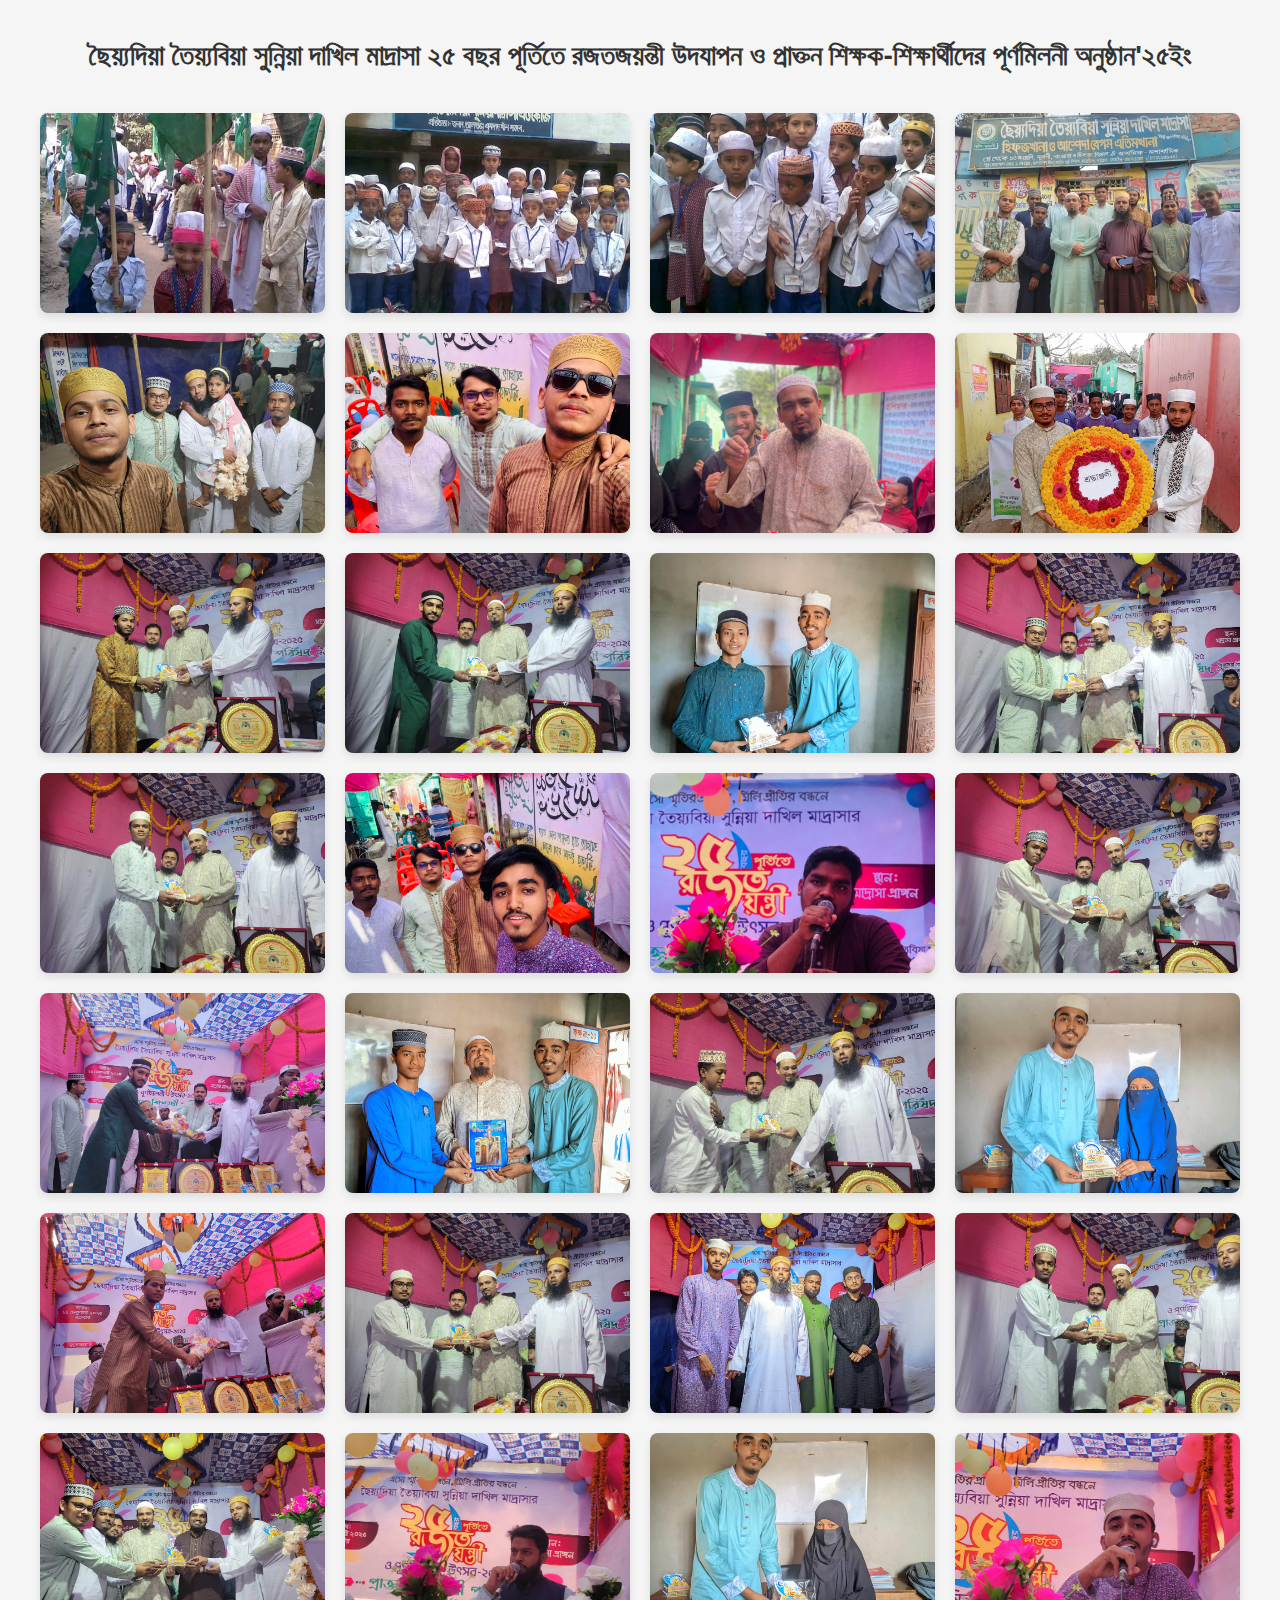
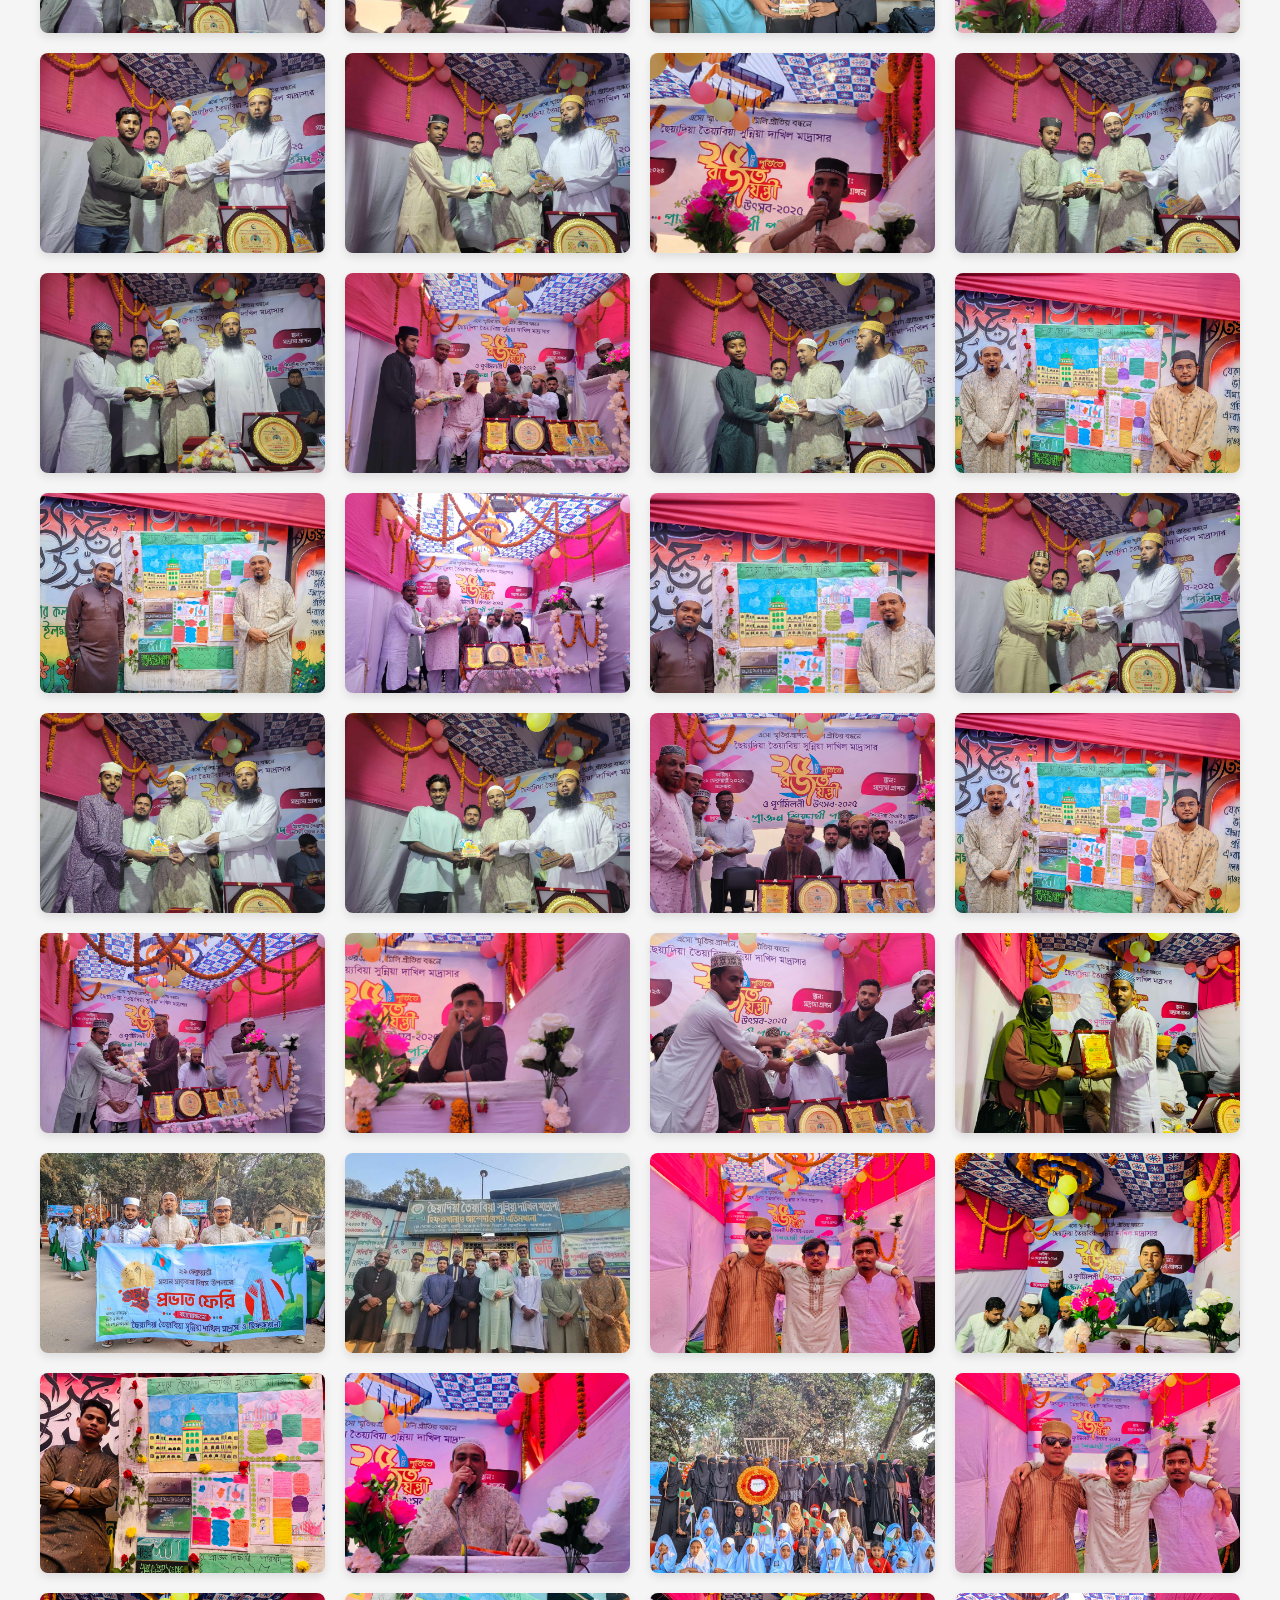
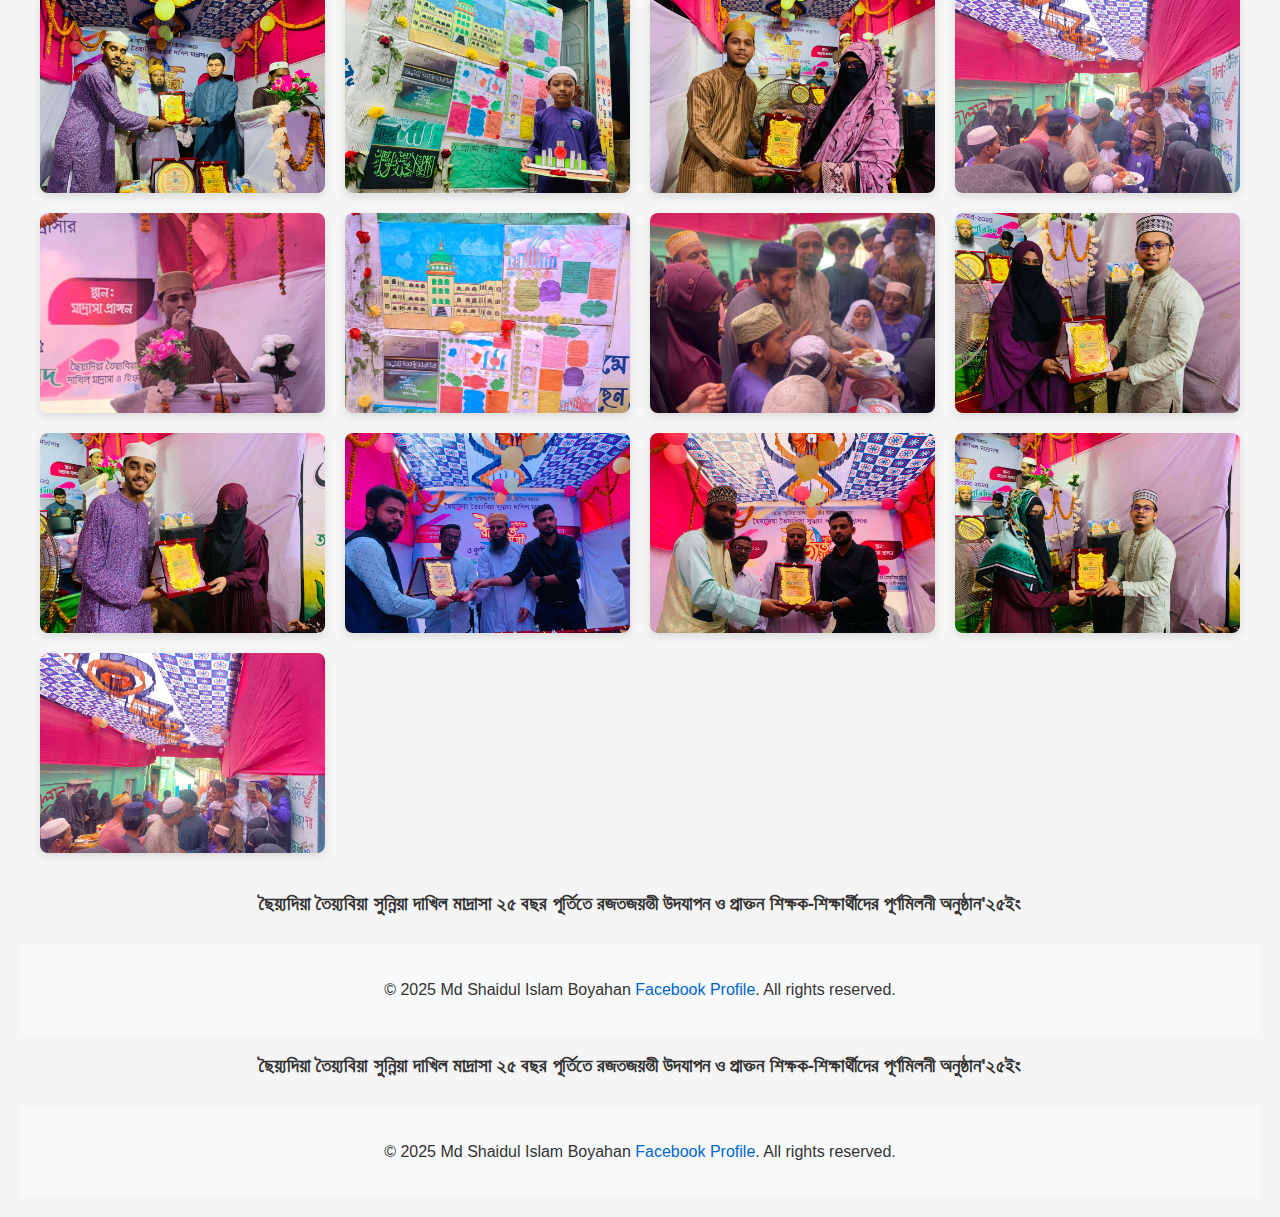
<file: index (3).html>
<!DOCTYPE html>
<html lang="en">
<head>
    <meta charset="UTF-8">
    <meta name="viewport" content="width=device-width, initial-scale=1.0">
    <title>Photo Gallery</title>
    <style>
        :root {
          --primary-color: #2c3e50;
          --secondary-color: #3498db;
          --text-color: #333;
          --background-color: #f5f5f5;
          --hover-color: #e74c3c;
        }

        body {
          margin: 0;
          padding: 20px;
          background-color: var(--background-color);
          color: var(--text-color);
          font-family: Arial, sans-serif;
          transition: background-color 0.3s ease;
        }

        .gallery {
          display: grid;
          grid-template-columns: repeat(auto-fill, minmax(250px, 1fr));
          gap: 20px;
          padding: 20px;
          animation: fadeIn 0.8s ease-in;
        }

        .gallery-item {
          position: relative;
          overflow: hidden;
          border-radius: 8px;
          box-shadow: 0 4px 8px rgba(0,0,0,0.1);
          transition: transform 0.3s ease;
          background: white;
        }

        .gallery-item:hover {
          transform: translateY(-5px);
        }

        .gallery-item img {
          width: 100%;
          height: 200px;
          object-fit: cover;
          display: block;
          transition: transform 0.3s ease, box-shadow 0.3s ease;
        }

        .gallery-item img:hover {
          transform: scale(1.05);
          box-shadow: 0 8px 16px rgba(0,0,0,0.2);
        }

        .gallery-item .download-btn {
          position: absolute;
          bottom: 10px;
          right: 10px;
          background: rgba(0,0,0,0.7);
          color: white;
          padding: 8px 15px;
          border-radius: 20px;
          text-decoration: none;
          font-size: 14px;
          opacity: 0;
          transition: opacity 0.3s ease, background-color 0.3s ease;
        }

        .gallery-item:hover .download-btn {
          opacity: 1;
        }

        .gallery-item .download-btn:hover {
          background: var(--hover-color);
        }

        .lightbox {
          display: none;
          position: fixed;
          top: 0;
          left: 0;
          width: 100%;
          height: 100%;
          background: rgba(0,0,0,0.9);
          z-index: 1000;
          animation: fadeIn 0.3s ease-in;
        }

        .lightbox.active {
          display: flex;
          justify-content: center;
          align-items: center;
        }

        .lightbox img {
          max-width: 90%;
          max-height: 90vh;
          margin: auto;
          animation: zoomIn 0.4s ease-out;
        }

        .close-btn {
          position: absolute;
          top: 20px;
          right: 20px;
          color: white;
          font-size: 30px;
          cursor: pointer;
          transition: color 0.3s ease;
        }

        .close-btn:hover {
          color: var(--hover-color);
        }

        .nav-btn {
          position: absolute;
          top: 50%;
          transform: translateY(-50%);
          color: white;
          font-size: 30px;
          cursor: pointer;
          padding: 20px;
          background: rgba(0,0,0,0.8);
          border: none;
          transition: background-color 0.3s ease, transform 0.3s ease;
        }

        .nav-btn:hover {
          background: rgba(0,0,0,0.9);
          transform: translateY(-50%) scale(1.1);
        }

        .prev-btn { left: 20px; }
        .next-btn { right: 20px; }

        @keyframes fadeIn {
          from { opacity: 0; }
          to { opacity: 1; }
        }

        @keyframes zoomIn {
          from { transform: scale(0.9); opacity: 0; }
          to { transform: scale(1); opacity: 1; }
        }
    </style>
</head>
<body>
    <h1 style="text-align: center; font-family: 'Bangla', Arial, sans-serif; margin: 20px 0; color: #333; font-size: 28px;"><a href="https://www.facebook.com/jafor8" style="text-decoration: none; color: inherit;">ছৈয়্যদিয়া তৈয়্যবিয়া সুন্নিয়া দাখিল মাদ্রাসা</a> ২৫ বছর পূর্তিতে রজতজয়ন্তী উদযাপন ও প্রাক্তন শিক্ষক-শিক্ষার্থীদের পূর্ণমিলনী অনুষ্ঠান'২৫ইং</h1>
    <div class="gallery">
        <div class="gallery-item">
            <img src="474449915_1345786843443565_2828453975043750865_n.jpg" alt="Photo">
            <a href="474449915_1345786843443565_2828453975043750865_n.jpg" class="download-btn" download>Download</a>
        </div>
        <div class="gallery-item">
            <img src="474732875_9578024645541839_7415980288838591978_n.jpg" alt="Photo">
            <a href="474732875_9578024645541839_7415980288838591978_n.jpg" class="download-btn" download>Download</a>
        </div>
        <div class="gallery-item">
            <img src="475143306_591282410336910_5817902730303915150_n.jpg" alt="Photo">
            <a href="475143306_591282410336910_5817902730303915150_n.jpg" class="download-btn" download>Download</a>
        </div>
        <div class="gallery-item">
            <img src="480127063_1678289466374124_5106372798166724095_n.jpg" alt="Photo">
            <a href="480127063_1678289466374124_5106372798166724095_n.jpg" class="download-btn" download>Download</a>
        </div>
        <div class="gallery-item">
            <img src="480137238_1176252767449692_5556221338404339496_n.jpg" alt="Photo">
            <a href="480137238_1176252767449692_5556221338404339496_n.jpg" class="download-btn" download>Download</a>
        </div>
        <div class="gallery-item">
            <img src="473723030_648574824341657_6273989064047059593_n.jpg" alt="Photo">
            <a href="473723030_648574824341657_6273989064047059593_n.jpg" class="download-btn" download>Download</a>
        </div>
        <div class="gallery-item">
            <img src="474905601_1937302743468516_6183971254265826872_n.jpg" alt="Photo">
            <a href="474905601_1937302743468516_6183971254265826872_n.jpg" class="download-btn" download>Download</a>
        </div>
        <div class="gallery-item">
            <img src="476372080_1845429529614391_8635109833329448785_n.jpg" alt="Photo">
            <a href="476372080_1845429529614391_8635109833329448785_n.jpg" class="download-btn" download>Download</a>
        </div>
        <div class="gallery-item">
            <img src="476481460_648211620899164_8258078556743097753_n.jpg" alt="Photo">
            <a href="476481460_648211620899164_8258078556743097753_n.jpg" class="download-btn" download>Download</a>
        </div>
        <div class="gallery-item">
            <img src="476481481_1258901545210562_229588761206337074_n.jpg" alt="Photo">
            <a href="476481481_1258901545210562_229588761206337074_n.jpg" class="download-btn" download>Download</a>
        </div>
        <div class="gallery-item">
            <img src="476482218_617765027535463_7160371900280146636_n.jpg" alt="Photo">
            <a href="476482218_617765027535463_7160371900280146636_n.jpg" class="download-btn" download>Download</a>
        </div>
        <div class="gallery-item">
            <img src="476482412_645229817989568_4590259640685371352_n.jpg" alt="Photo">
            <a href="476482412_645229817989568_4590259640685371352_n.jpg" class="download-btn" download>Download</a>
        </div>
        <div class="gallery-item">
            <img src="476482590_942064428105481_899803180491581841_n.jpg" alt="Photo">
            <a href="476482590_942064428105481_899803180491581841_n.jpg" class="download-btn" download>Download</a>
        </div>
        <div class="gallery-item">
            <img src="476482605_1419688842343990_1413347750050870871_n.jpg" alt="Photo">
            <a href="476482605_1419688842343990_1413347750050870871_n.jpg" class="download-btn" download>Download</a>
        </div>
        <div class="gallery-item">
            <img src="476482613_1684102542174980_745504169082351462_n.jpg" alt="Photo">
            <a href="476482613_1684102542174980_745504169082351462_n.jpg" class="download-btn" download>Download</a>
        </div>
        <div class="gallery-item">
            <img src="476482648_1202939648022955_7174706533367526792_n.jpg" alt="Photo">
            <a href="476482648_1202939648022955_7174706533367526792_n.jpg" class="download-btn" download>Download</a>
        </div>
        <div class="gallery-item">
            <img src="476483050_1202009321649813_9178848073955384459_n.jpg" alt="Photo">
            <a href="476483050_1202009321649813_9178848073955384459_n.jpg" class="download-btn" download>Download</a>
        </div>
        <div class="gallery-item">
            <img src="476485132_622240540747514_6589922931405297886_n.jpg" alt="Photo">
            <a href="476485132_622240540747514_6589922931405297886_n.jpg" class="download-btn" download>Download</a>
        </div>
        <div class="gallery-item">
            <img src="476485383_526896243759245_3468059509827105860_n.jpg" alt="Photo">
            <a href="476485383_526896243759245_3468059509827105860_n.jpg" class="download-btn" download>Download</a>
        </div>
        <div class="gallery-item">
            <img src="476485814_2035660826902316_9000564323367713329_n.jpg" alt="Photo">
            <a href="476485814_2035660826902316_9000564323367713329_n.jpg" class="download-btn" download>Download</a>
        </div>
        <div class="gallery-item">
            <img src="476485977_1142491804014770_6048333226312297219_n.jpg" alt="Photo">
            <a href="476485977_1142491804014770_6048333226312297219_n.jpg" class="download-btn" download>Download</a>
        </div>
        <div class="gallery-item">
            <img src="476485977_1167668975067282_4008681803295425860_n.jpg" alt="Photo">
            <a href="476485977_1167668975067282_4008681803295425860_n.jpg" class="download-btn" download>Download</a>
        </div>
        <div class="gallery-item">
            <img src="476486275_656856953356758_44069329444972607_n.jpg" alt="Photo">
            <a href="476486275_656856953356758_44069329444972607_n.jpg" class="download-btn" download>Download</a>
        </div>
        <div class="gallery-item">
            <img src="476486335_1322901618747782_8223428234162514481_n.jpg" alt="Photo">
            <a href="476486335_1322901618747782_8223428234162514481_n.jpg" class="download-btn" download>Download</a>
        </div>
        <div class="gallery-item">
            <img src="476486391_1575694673149440_5274675259228901381_n.jpg" alt="Photo">
            <a href="476486391_1575694673149440_5274675259228901381_n.jpg" class="download-btn" download>Download</a>
        </div>
        <div class="gallery-item">
            <img src="476486702_1139275290983546_4685187389130469866_n.jpg" alt="Photo">
            <a href="476486702_1139275290983546_4685187389130469866_n.jpg" class="download-btn" download>Download</a>
        </div>
        <div class="gallery-item">
            <img src="476486702_1270363957366894_7764073605162219423_n.jpg" alt="Photo">
            <a href="476486702_1270363957366894_7764073605162219423_n.jpg" class="download-btn" download>Download</a>
        </div>
        <div class="gallery-item">
            <img src="476488926_2888957011286473_5547240536235601263_n.jpg" alt="Photo">
            <a href="476488926_2888957011286473_5547240536235601263_n.jpg" class="download-btn" download>Download</a>
        </div>
        <div class="gallery-item">
            <img src="476488926_28997981709793048_7706952233930445770_n.jpg" alt="Photo">
            <a href="476488926_28997981709793048_7706952233930445770_n.jpg" class="download-btn" download>Download</a>
        </div>
        <div class="gallery-item">
            <img src="476489552_967150278406970_1580825329114277648_n.jpg" alt="Photo">
            <a href="476489552_967150278406970_1580825329114277648_n.jpg" class="download-btn" download>Download</a>
        </div>
        <div class="gallery-item">
            <img src="476492437_1133932088037426_7157975817534131521_n.jpg" alt="Photo">
            <a href="476492437_1133932088037426_7157975817534131521_n.jpg" class="download-btn" download>Download</a>
        </div>
        <div class="gallery-item">
            <img src="476492483_550919488007231_7069139810809933328_n.jpg" alt="Photo">
            <a href="476492483_550919488007231_7069139810809933328_n.jpg" class="download-btn" download>Download</a>
        </div>
        <div class="gallery-item">
            <img src="476492607_1683976685490726_5535632765419451059_n.jpg" alt="Photo">
            <a href="476492607_1683976685490726_5535632765419451059_n.jpg" class="download-btn" download>Download</a>
        </div>
        <div class="gallery-item">
            <img src="476492793_975090934585422_3781826314307851897_n.jpg" alt="Photo">
            <a href="476492793_975090934585422_3781826314307851897_n.jpg" class="download-btn" download>Download</a>
        </div>
        <div class="gallery-item">
            <img src="476495479_1008823184425216_7377950257228811462_n.jpg" alt="Photo">
            <a href="476495479_1008823184425216_7377950257228811462_n.jpg" class="download-btn" download>Download</a>
        </div>
        <div class="gallery-item">
            <img src="476495710_1644848846166122_3452252600730736476_n.jpg" alt="Photo">
            <a href="476495710_1644848846166122_3452252600730736476_n.jpg" class="download-btn" download>Download</a>
        </div>
        <div class="gallery-item">
            <img src="476496106_1128777008944380_7038478165592746619_n.jpg" alt="Photo">
            <a href="476496106_1128777008944380_7038478165592746619_n.jpg" class="download-btn" download>Download</a>
        </div>
        <div class="gallery-item">
            <img src="476496691_1878935276242328_4656369064314666212_n.jpg" alt="Photo">
            <a href="476496691_1878935276242328_4656369064314666212_n.jpg" class="download-btn" download>Download</a>
        </div>
        <div class="gallery-item">
            <img src="476497188_1351530119621794_927118486162466672_n.jpg" alt="Photo">
            <a href="476497188_1351530119621794_927118486162466672_n.jpg" class="download-btn" download>Download</a>
        </div>
        <div class="gallery-item">
            <img src="476497363_508264398634823_1219574153529910015_n.jpg" alt="Photo">
            <a href="476497363_508264398634823_1219574153529910015_n.jpg" class="download-btn" download>Download</a>
        </div>
        <div class="gallery-item">
            <img src="476497441_1875819739829608_5466163287234166171_n.jpg" alt="Photo">
            <a href="476497441_1875819739829608_5466163287234166171_n.jpg" class="download-btn" download>Download</a>
        </div>
        <div class="gallery-item">
            <img src="476498500_1457687828948410_5876265787535160289_n.jpg" alt="Photo">
            <a href="476498500_1457687828948410_5876265787535160289_n.jpg" class="download-btn" download>Download</a>
        </div>
        <div class="gallery-item">
            <img src="476500509_985122789755228_383784841489151689_n.jpg" alt="Photo">
            <a href="476500509_985122789755228_383784841489151689_n.jpg" class="download-btn" download>Download</a>
        </div>
        <div class="gallery-item">
            <img src="476501129_2363222837374870_1810301124512535877_n.jpg" alt="Photo">
            <a href="476501129_2363222837374870_1810301124512535877_n.jpg" class="download-btn" download>Download</a>
        </div>
        <div class="gallery-item">
            <img src="476502908_1359265075094736_6773231225746471883_n.jpg" alt="Photo">
            <a href="476502908_1359265075094736_6773231225746471883_n.jpg" class="download-btn" download>Download</a>
        </div>
        <div class="gallery-item">
            <img src="476503285_557374630691484_6924417090916112063_n.jpg" alt="Photo">
            <a href="476503285_557374630691484_6924417090916112063_n.jpg" class="download-btn" download>Download</a>
        </div>
        <div class="gallery-item">
            <img src="476503520_584243311280579_9051374132871285870_n.jpg" alt="Photo">
            <a href="476503520_584243311280579_9051374132871285870_n.jpg" class="download-btn" download>Download</a>
        </div>
        <div class="gallery-item">
            <img src="477049562_1578321746212951_1702313652450165579_n.jpg" alt="Photo">
            <a href="477049562_1578321746212951_1702313652450165579_n.jpg" class="download-btn" download>Download</a>
        </div>
        <div class="gallery-item">
            <img src="477669180_1038374955009349_2573384152185667006_n.jpg" alt="Photo">
            <a href="477669180_1038374955009349_2573384152185667006_n.jpg" class="download-btn" download>Download</a>
        </div>
        <div class="gallery-item">
            <img src="478120417_1813388652826007_2756426639823541037_n.jpg" alt="Photo">
            <a href="478120417_1813388652826007_2756426639823541037_n.jpg" class="download-btn" download>Download</a>
        </div>
        <div class="gallery-item">
            <img src="478268008_1012690327558875_6834712116003273358_n.jpg" alt="Photo">
            <a href="478268008_1012690327558875_6834712116003273358_n.jpg" class="download-btn" download>Download</a>
        </div>
        <div class="gallery-item">
            <img src="478327973_1367089454465867_3852692047076255200_n.jpg" alt="Photo">
            <a href="478327973_1367089454465867_3852692047076255200_n.jpg" class="download-btn" download>Download</a>
        </div>
        <div class="gallery-item">
            <img src="478398734_1351035982819269_2436636561325111072_n.jpg" alt="Photo">
            <a href="478398734_1351035982819269_2436636561325111072_n.jpg" class="download-btn" download>Download</a>
        </div>
        <div class="gallery-item">
            <img src="478452138_1273635923734522_4055256779257964986_n.jpg" alt="Photo">
            <a href="478452138_1273635923734522_4055256779257964986_n.jpg" class="download-btn" download>Download</a>
        </div>
        <div class="gallery-item">
            <img src="479442251_471742542539896_2294680045159169450_n.jpg" alt="Photo">
            <a href="479442251_471742542539896_2294680045159169450_n.jpg" class="download-btn" download>Download</a>
        </div>
        <div class="gallery-item">
            <img src="479668499_575664388824651_8984141316417623556_n.jpg" alt="Photo">
            <a href="479668499_575664388824651_8984141316417623556_n.jpg" class="download-btn" download>Download</a>
        </div>
        <div class="gallery-item">
            <img src="479708874_1410355713276439_3892760911517062747_n.jpg" alt="Photo">
            <a href="479708874_1410355713276439_3892760911517062747_n.jpg" class="download-btn" download>Download</a>
        </div>
        <div class="gallery-item">
            <img src="479714253_1407965170518416_5930220442415497938_n.jpg" alt="Photo">
            <a href="479714253_1407965170518416_5930220442415497938_n.jpg" class="download-btn" download>Download</a>
        </div>
        <div class="gallery-item">
            <img src="479919516_1761877364389142_7813997509795062813_n.jpg" alt="Photo">
            <a href="479919516_1761877364389142_7813997509795062813_n.jpg" class="download-btn" download>Download</a>
        </div>
        <div class="gallery-item">
            <img src="479988720_1354584422226211_684676349001794998_n.jpg" alt="Photo">
            <a href="479988720_1354584422226211_684676349001794998_n.jpg" class="download-btn" download>Download</a>
        </div>
        <div class="gallery-item">
            <img src="480030040_1192241268984818_6536716769025264284_n.jpg" alt="Photo">
            <a href="480030040_1192241268984818_6536716769025264284_n.jpg" class="download-btn" download>Download</a>
        </div>
        <div class="gallery-item">
            <img src="480037474_1207776664301503_2840726291646994348_n.jpg" alt="Photo">
            <a href="480037474_1207776664301503_2840726291646994348_n.jpg" class="download-btn" download>Download</a>
        </div>
        <div class="gallery-item">
            <img src="480125727_1050411823583881_1745620400245143038_n.jpg" alt="Photo">
            <a href="480125727_1050411823583881_1745620400245143038_n.jpg" class="download-btn" download>Download</a>
        </div>
        <div class="gallery-item">
            <img src="480367275_1859844221445040_4476166282151165133_n.jpg" alt="Photo">
            <a href="480367275_1859844221445040_4476166282151165133_n.jpg" class="download-btn" download>Download</a>
        </div>
        <div class="gallery-item">
            <img src="480416749_486292787890678_5691160145662575725_n.jpg" alt="Photo">
            <a href="480416749_486292787890678_5691160145662575725_n.jpg" class="download-btn" download>Download</a>
        </div>
        <div class="gallery-item">
            <img src="480763627_956981583215698_2587929508358787391_n.jpg" alt="Photo">
            <a href="480763627_956981583215698_2587929508358787391_n.jpg" class="download-btn" download>Download</a>
        </div>
        <div class="gallery-item">
            <img src="480804400_443612088746053_17757043902108099_n.jpg" alt="Photo">
            <a href="480804400_443612088746053_17757043902108099_n.jpg" class="download-btn" download>Download</a>
        </div>
        <div class="gallery-item">
            <img src="480813550_587383437626536_8125177108759317310_n.jpg" alt="Photo">
            <a href="480813550_587383437626536_8125177108759317310_n.jpg" class="download-btn" download>Download</a>
        </div>
        <div class="gallery-item">
            <img src="480842736_979895184209355_5718712951491184264_n.jpg" alt="Photo">
            <a href="480842736_979895184209355_5718712951491184264_n.jpg" class="download-btn" download>Download</a>
        </div>
    </div>
</body>
</html>
<h3 style="text-align: center; font-family: 'SolaimanLipi', Arial, sans-serif; margin: 20px 0;">ছৈয়্যদিয়া তৈয়্যবিয়া সুন্নিয়া দাখিল মাদ্রাসা ২৫ বছর পূর্তিতে রজতজয়ন্তী উদযাপন ও প্রাক্তন শিক্ষক-শিক্ষার্থীদের পূর্ণমিলনী অনুষ্ঠান'২৫ইং</h3>
<footer style="text-align: center; padding: 20px; background-color: #f8f9fa; margin-top: 30px;">
    <p>© 2025 Md Shaidul Islam Boyahan <a href="https://www.facebook.com/profile.php?id=100083051373139" target="_blank" style="color: #0066cc; text-decoration: none;">Facebook Profile</a>. All rights reserved.</p>
</footer>
</body>
</html>
<h3 style="text-align: center; font-family: 'SolaimanLipi', Arial, sans-serif; margin: 20px 0;">ছৈয়্যদিয়া তৈয়্যবিয়া সুন্নিয়া দাখিল মাদ্রাসা ২৫ বছর পূর্তিতে রজতজয়ন্তী উদযাপন ও প্রাক্তন শিক্ষক-শিক্ষার্থীদের পূর্ণমিলনী অনুষ্ঠান'২৫ইং</h3>
<footer style="text-align: center; padding: 20px; background-color: #f8f9fa; margin-top: 30px;">
    <p>© 2025 Md Shaidul Islam Boyahan <a href="https://www.facebook.com/profile.php?id=100083051373139" target="_blank" style="color: #0066cc; text-decoration: none;">Facebook Profile</a>. All rights reserved.</p>
</footer>
</body>
</html>
</file>
